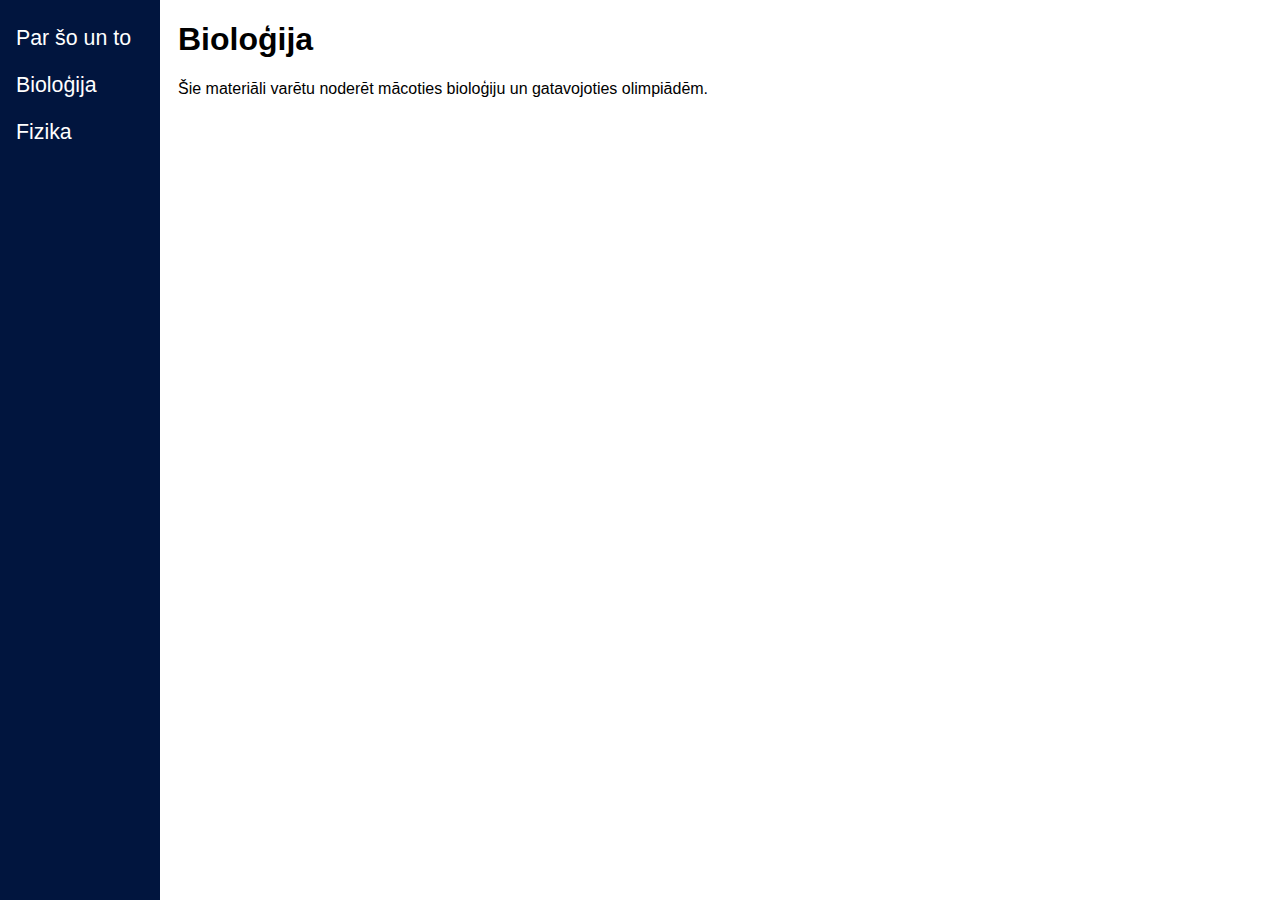
<file: biology.html>
<!DOCTYPE html>
<html>
<head>
	<meta charset="UTF-8">
	<link rel="stylesheet" href="index.css">
	<title>Materiāli</title>
</head>
<body>

	<div class="sidenav">
		<a href="index.html">Par šo un to</a>
		<a href="biology.html">Bioloģija</a>
		<a href="physics.html">Fizika</a>
	</div>
	
	<div class="main">
		<h1>Bioloģija</h1>
		<p>Šie materiāli varētu noderēt mācoties bioloģiju un gatavojoties olimpiādēm.</p>
		
	</div>

</body>
</html>
</file>
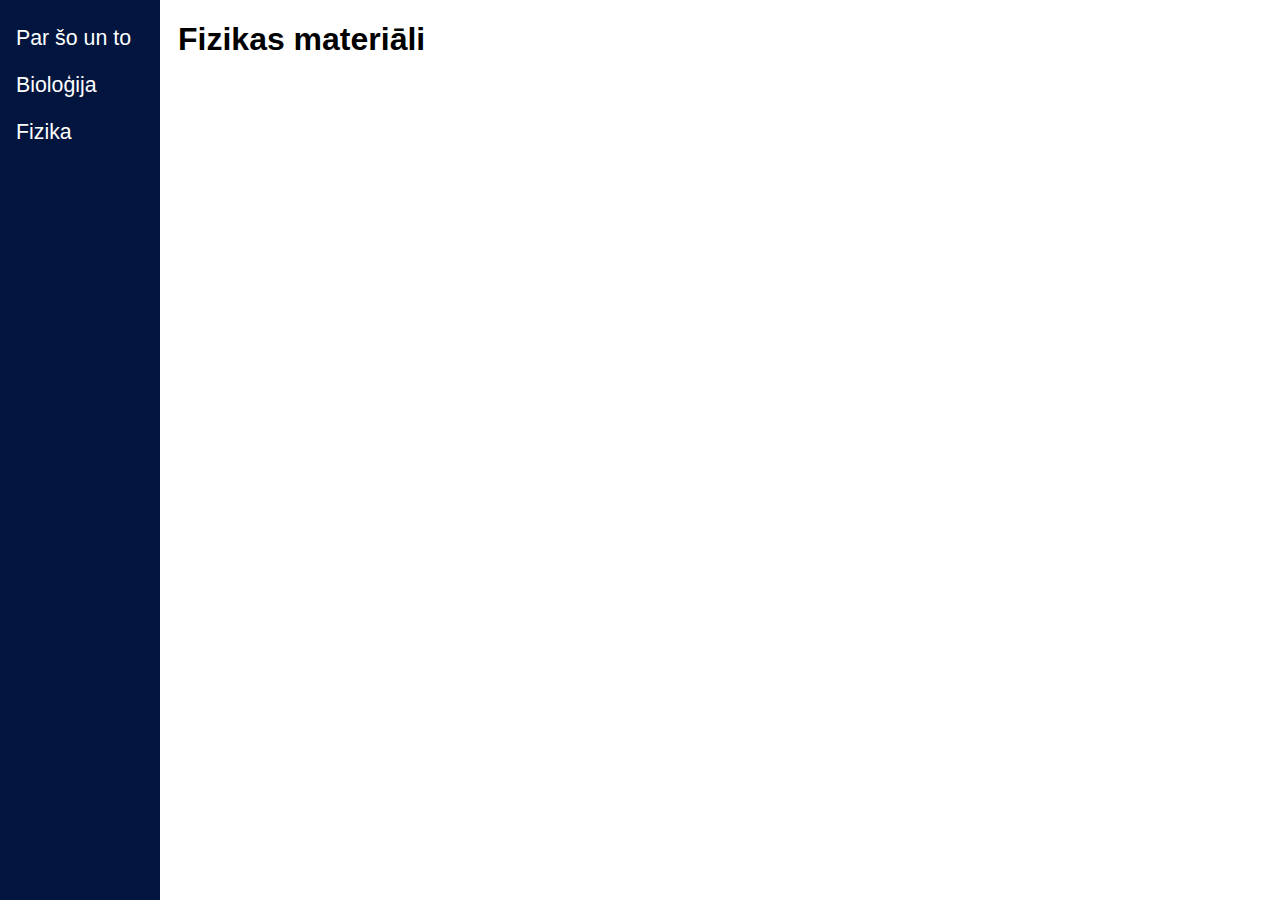
<file: physics.html>
<!DOCTYPE html>
<html>
<head>
	<meta charset="UTF-8">
	<link rel="stylesheet" href="index.css">
	<title>Materiāli</title>
</head>
<body>

	<div class="sidenav">
		<a href="index.html">Par šo un to</a>
		<a href="biology.html">Bioloģija</a>
		<a href="physics.html">Fizika</a>
	</div>
	
	<div class="main">
		<h1>Fizikas materiāli</h1>
	</div>
	

</body>
</html>
</file>
<file: index.css>
html {
	font-family: Verdana, sans-serif;
}

.main {
  margin-left: 160px; /* Same as the width of the sidebar */
  padding: 0px 10px;
  background-color: #fdffc;
}

.sidenav {
  height: 100%; /* Full-height: remove this if you want "auto" height */
  width: 160px; /* Set the width of the sidebar */
  position: fixed; /* Fixed Sidebar (stay in place on scroll) */
  z-index: 1; /* Stay on top */
  top: 0; /* Stay at the top */
  left: 0;
  background-color: #01153e; /* Black */
  overflow-x: hidden; /* Disable horizontal scroll */
  padding-top: 20px;
}

.sidenav a {
  padding: 6px 8px 16px 16px;
  text-decoration: none;
  font-size: 16pt;
  color: #ffffff;
  display: block;
}
</file>
